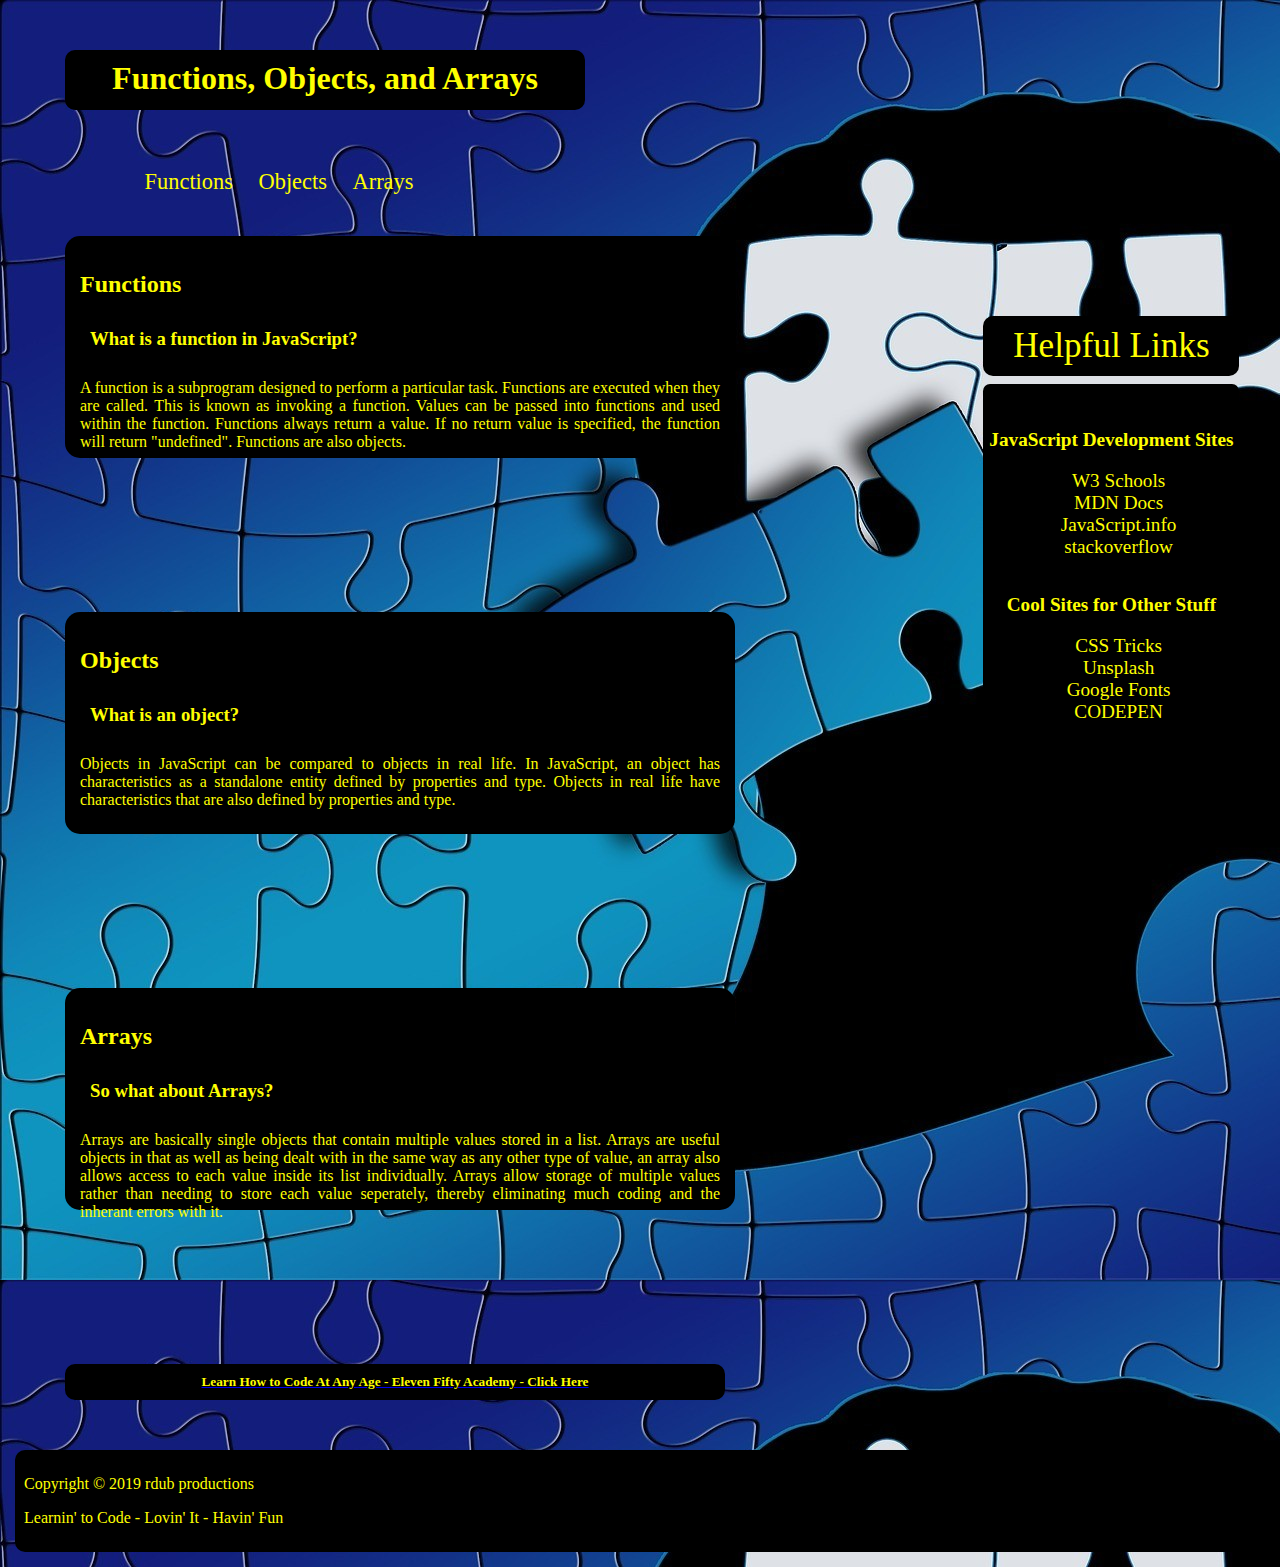
<file: index.html>
<!DOCTYPE html>
<html lang="en">
<head>
    <meta charset="UTF-8">
    <meta name="viewport" content="width=device-width, initial-scale=1.0">
    <meta http-equiv="X-UA-Compatible" content="ie=edge">
    <title>Tutorial Webpage</title>
    <link rel="stylesheet" type="text/css" href="index.css">
    <link rel="stylesheet" type="text/css" href="./animate.min.css">
</head>
<h1 class="animated bounceInRight"> Functions, Objects, and Arrays</h1>
<a href=link href="https://fonts.googleapis.com/css?family=Courgette" rel="stylesheet"></a>
<body>
    <div>
        <section>
        <nav>
            <ul id="links">
            <li><a href="#functions_section" class="navs">Functions</a></li>
            <li><a href="#objects_section" class="navs">Objects</a></li>
            <li><a href="#arrays_section" class="navs">Arrays</a></li>
            </ul>
        </nav>
        </section>
    </div>
   
    <sidebar id="sidebarWrapper" >
        <h3 class="animated pulse">Helpful Links</h3>
        <div id="sidebarLinks">
            <h6 class="sidebarTitle"> JavaScript Development Sites</h6>
            <ul class="sidebarList">
                <li>
                    <a class="sidebarLink" target="_blank" href="https://www.w3schools.com/">W3 Schools</a>
                </li>
                <li><a target="_blank" href="https://developer.mozilla.org/en-US/" class="sidebarLink">MDN Docs</a></li>
                <li><a target="_blank" href="https://javascript.info/" class="sidebarLink">JavaScript.info</a></li>
                <li><a target="_blank" href="https://stackoverflow.com/" class="sidebarLink">stackoverflow</a></li>
            </ul>
            <h6 class="sidebarTitle">Cool Sites for Other Stuff</h6>
            <ul class="sidebarList">
                <li><a target="_blank" href="https://css-tricks.com/" class="sidebarLink">CSS Tricks</a></li>
                <li><a target="_blank" href="https://unsplash.com/" class="sidebarLink">Unsplash</a></li>
                <li><a target="_blank" href="https://fonts.google.com/" class="sidebarLink">Google Fonts</a></li>
                <li><a target="_blank" href="https://codepen.io/" class="sidebarLink">CODEPEN</a></li>
            </ul>
        </div>
    </sidebar>

    <div class="paragraphs">
        <a>
        <h2>Functions</h2>
        <section id="functions_section">
            <h3>What is a function in JavaScript?</h3>
            <p>A function is a subprogram designed to perform a particular task.  Functions are executed when they are called.  This is known as invoking a function.  Values can be passed into functions and used within the function. Functions always return a value.  If no return value is specified, the function will return "undefined".  Functions are also objects.</p>
        </section>
        </a>
    </div>

    <br>
    <br>
    <br>
        
    <div class="paragraphs">
        <a>
        <h2>Objects</h2>
        <section id="objects_section">
            <h3>What is an object?</h3>
            <p>Objects in JavaScript can be compared to objects in real life.  In JavaScript, an object has characteristics as a standalone entity defined by properties and type.  Objects in real life have characteristics that are also defined by properties and type.  </p>
        </section>
        </a>
    </div>

    <br>
    <br>
    <br>

    <div class="paragraphs">
        <a>
        <h2>Arrays</h2>
        <section id="arrays_section">
            <h3>So what about Arrays?</h3>
            <p>Arrays are basically single objects that contain multiple values stored in a list.  Arrays are useful objects in that as well as being dealt with in the same way as any other type of value, an array also allows access to each value inside its list individually.  Arrays allow storage of multiple values rather than needing to store each value seperately, thereby eliminating much coding and the inherant errors with it.</p>
        </section>
        </a>
    </div>
    
    <br>
    <br>
    <br>

    <div>
        <article>
            <a target="_blank" href="https://www.elevenfifty.org/learning-how-to-code-at-any-age/">
        <h5>Learn How to Code At Any Age - Eleven Fifty Academy - Click Here</h5></a>
        </article>
    </div>

    <footer style="background-color: black;"> 
            <p>Copyright © 2019 rdub productions</p>
            <p><a>Learnin' to Code</a> -
            <a>Lovin' It</a> -
            <a>Havin' Fun</a></p>
    </footer>

</body>
    </html>
</file>
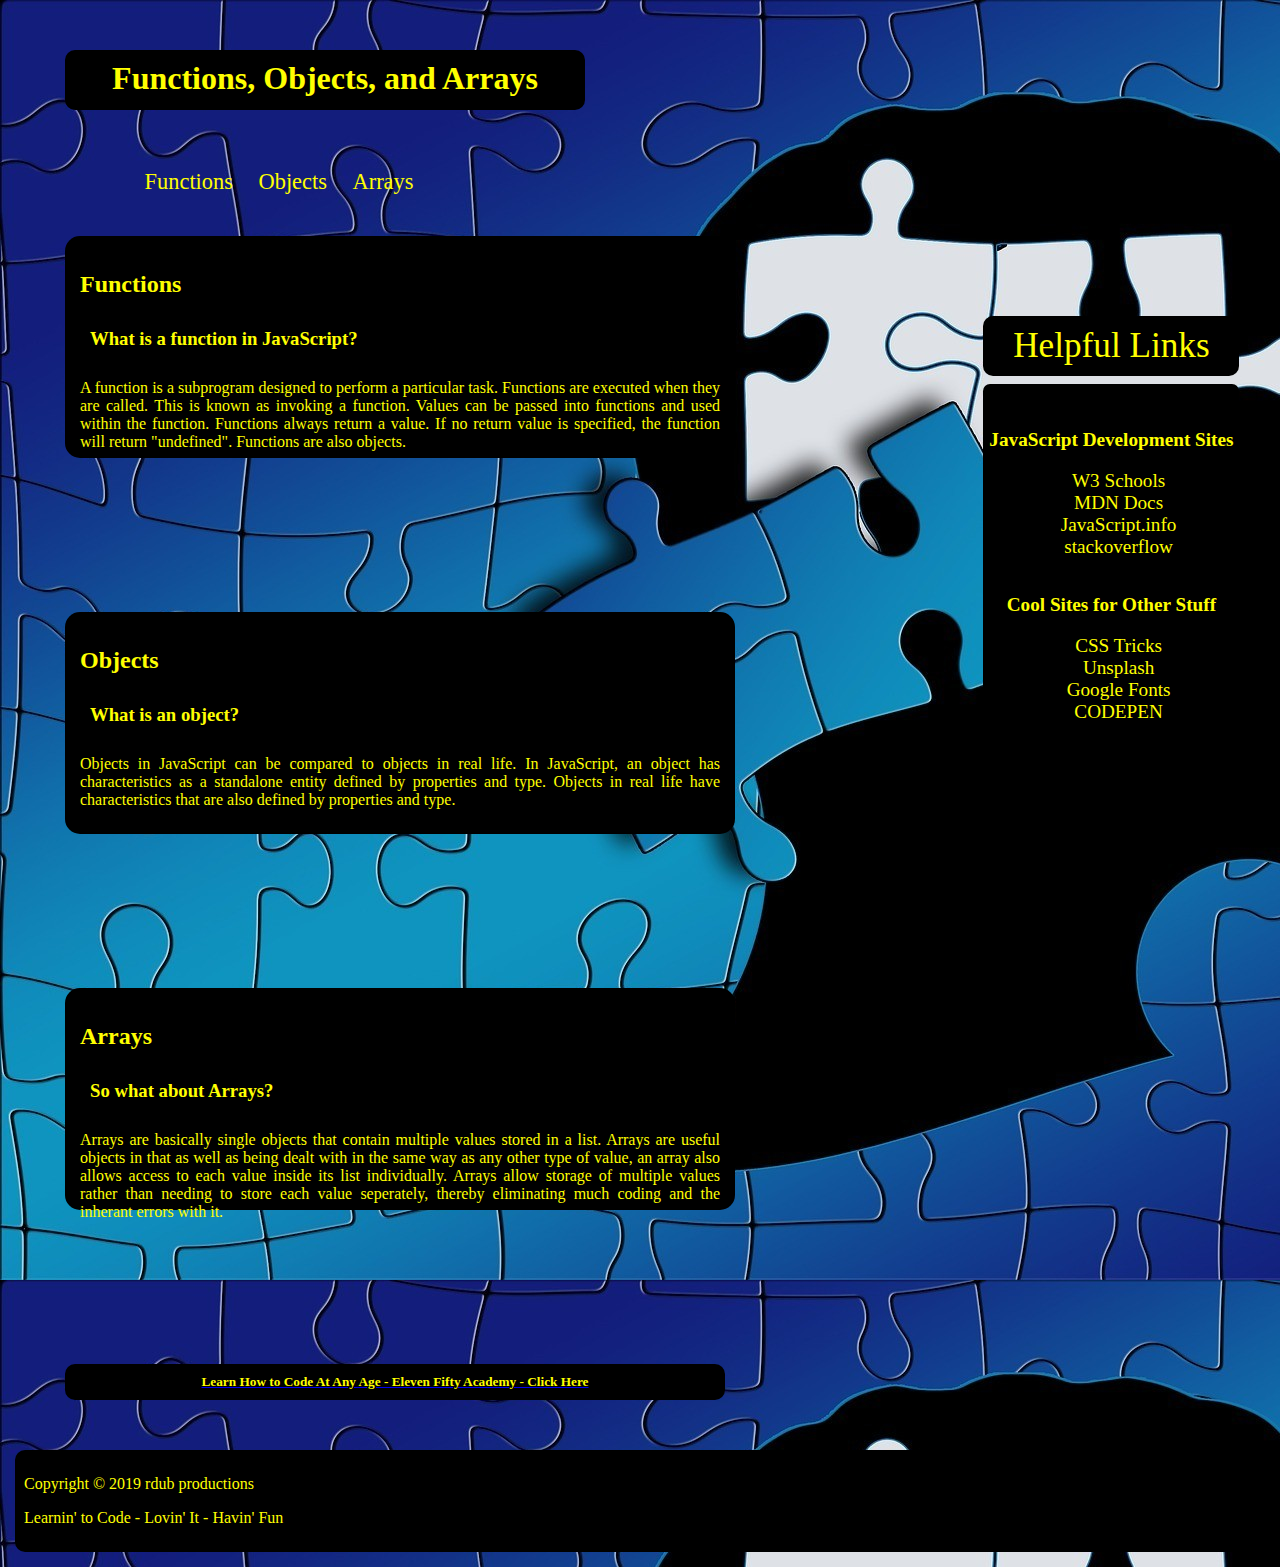
<file: 01-tutorialWebpage.html>
<!DOCTYPE html>
<html lang="en">
<head>
    <meta charset="UTF-8">
    <meta name="viewport" content="width=device-width, initial-scale=1.0">
    <meta http-equiv="X-UA-Compatible" content="ie=edge">
    <title>Tutorial Webpage</title>
    <link rel="stylesheet" type="text/css" href="01-tutorialWebpage.css">
    <link rel="stylesheet" type="text/css" href="./animate.min.css">
</head>
<h1 class="animated bounceInRight"> Functions, Objects, and Arrays</h1>
<a href=link href="https://fonts.googleapis.com/css?family=Courgette" rel="stylesheet"></a>
<body>
    <div>
        <section>
        <nav>
            <ul id="links">
            <li><a href="#functions_section" class="navs">Functions</a></li>
            <li><a href="#objects_section" class="navs">Objects</a></li>
            <li><a href="#arrays_section" class="navs">Arrays</a></li>
            </ul>
        </nav>
        </section>
    </div>
   
    <sidebar id="sidebarWrapper" >
        <h3 class="animated pulse">Helpful Links</h3>
        <div id="sidebarLinks">
            <h6 class="sidebarTitle"> JavaScript Development Sites</h6>
            <ul class="sidebarList">
                <li>
                    <a class="sidebarLink" target="_blank" href="https://www.w3schools.com/">W3 Schools</a>
                </li>
                <li><a target="_blank" href="https://developer.mozilla.org/en-US/" class="sidebarLink">MDN Docs</a></li>
                <li><a target="_blank" href="https://javascript.info/" class="sidebarLink">JavaScript.info</a></li>
                <li><a target="_blank" href="https://stackoverflow.com/" class="sidebarLink">stackoverflow</a></li>
            </ul>
            <h6 class="sidebarTitle">Cool Sites for Other Stuff</h6>
            <ul class="sidebarList">
                <li><a target="_blank" href="https://css-tricks.com/" class="sidebarLink">CSS Tricks</a></li>
                <li><a target="_blank" href="https://unsplash.com/" class="sidebarLink">Unsplash</a></li>
                <li><a target="_blank" href="https://fonts.google.com/" class="sidebarLink">Google Fonts</a></li>
                <li><a target="_blank" href="https://codepen.io/" class="sidebarLink">CODEPEN</a></li>
            </ul>
        </div>
    </sidebar>

    <div class="paragraphs">
        <a>
        <h2>Functions</h2>
        <section id="functions_section">
            <h3>What is a function in JavaScript?</h3>
            <p>A function is a subprogram designed to perform a particular task.  Functions are executed when they are called.  This is known as invoking a function.  Values can be passed into functions and used within the function. Functions always return a value.  If no return value is specified, the function will return "undefined".  Functions are also objects.</p>
        </section>
        </a>
    </div>

    <br>
    <br>
    <br>
        
    <div class="paragraphs">
        <a>
        <h2>Objects</h2>
        <section id="objects_section">
            <h3>What is an object?</h3>
            <p>Objects in JavaScript can be compared to objects in real life.  In JavaScript, an object has characteristics as a standalone entity defined by properties and type.  Objects in real life have characteristics that are also defined by properties and type.  </p>
        </section>
        </a>
    </div>

    <br>
    <br>
    <br>

    <div class="paragraphs">
        <a>
        <h2>Arrays</h2>
        <section id="arrays_section">
            <h3>So what about Arrays?</h3>
            <p>Arrays are basically single objects that contain multiple values stored in a list.  Arrays are useful objects in that as well as being dealt with in the same way as any other type of value, an array also allows access to each value inside its list individually.  Arrays allow storage of multiple values rather than needing to store each value seperately, thereby eliminating much coding and the inherant errors with it.</p>
        </section>
        </a>
    </div>
    
    <br>
    <br>
    <br>

    <div>
        <article>
            <a target="_blank" href="https://www.elevenfifty.org/learning-how-to-code-at-any-age/">
        <h5>Learn How to Code At Any Age - Eleven Fifty Academy - Click Here</h5></a>
        </article>
    </div>

    <footer style="background-color: black;"> 
            <p>Copyright © 2019 rdub productions</p>
            <p><a>Learnin' to Code</a> -
            <a>Lovin' It</a> -
            <a>Havin' Fun</a></p>
    </footer>

</body>
    </html>
</file>
<file: index.css>
body {
    margin: 15px;
    background-image:url("./01-assets/jspuzzle.jpg");
}

h1 {
    text-align: center;
    color: yellow;
    background: black;
    width: 40%;
    height: 40px;
    border-radius: 10px;
    padding: 10px;
    margin: 50px;
}

h5 {
    text-align: center;
    size: 150%;
    color: yellow;
    width: 50vw;
    background: black;
    padding: 10px;
    border-radius: 10px;
    margin: 50px;
}

h3 {
    color: yellow;
    background: black;
    padding: 10px;
    border-radius: 10px;
}

#links {
    display: flex;
    flex-direction: row;
    font-size: 140%;
    width: 20vw;
    position: relative;
    left: 5vw;
    top: 1vh;
    list-style-type: none;
}

a.navs {
    color: yellow;
    margin-left: 2vw;
    text-decoration: none;
}

li a:hover {
    background-color: black;
    border-radius: 5px;
    padding: 10px;
  }

.paragraphs {
    text-align: justify;
    padding: 15px;
    margin: 50px;
    background-color: black;
    color: yellow;
    width: 50vw;
    height: 15vw;
    border-radius: 15px;
}

#sidebarWrapper {
    float: right;
    margin-right: 2vw;
    width: 20vw;
    height: 60vh;
    text-align: center;
}

#sidebarWrapper h6 {
    margin: 4vh auto auto auto;
}

#sidebarWrapper h3 {
    font-weight: 100;
    font-size: 220%;
    position: relative;
    top: 8vh;
}

#sidebarLinks {
    height: 45vh;
    width: 20vw;
    background-color: black;
    position: relative;
    top: 5vh;
    border-radius: 7px;
    margin-top: 3vh;
    padding-top: 1vh;
}

a.sidebarLink {
    color: yellow;
    text-decoration: none;
    margin-right: 2vw;
}

a.sidebarLink:hover {
    color: red;
}

.sidebarTitle {
    font-size: 120%;
    color: yellow;
}

.sidebarList {
    list-style-type: none;
    font-size: 120%;
}

h3.animated {
    animation-delay: 2s;
    animation-iteration-count: 20;
}

footer {
    color: yellow;
    padding: 1vh;
    border-radius: 10px;
}
</file>
<file: 01-tutorialWebpage.css>
body {
    margin: 15px;
    background-image:url("./01-assets/jspuzzle.jpg");
}

h1 {
    text-align: center;
    color: yellow;
    background: black;
    width: 40%;
    height: 40px;
    border-radius: 10px;
    padding: 10px;
    margin: 50px;
}

h5 {
    text-align: center;
    size: 150%;
    color: yellow;
    width: 50vw;
    background: black;
    padding: 10px;
    border-radius: 10px;
    margin: 50px;
}

h3 {
    color: yellow;
    background: black;
    padding: 10px;
    border-radius: 10px;
}

#links {
    display: flex;
    flex-direction: row;
    font-size: 140%;
    width: 20vw;
    position: relative;
    left: 5vw;
    top: 1vh;
    list-style-type: none;
}

a.navs {
    color: yellow;
    margin-left: 2vw;
    text-decoration: none;
}

li a:hover {
    background-color: black;
    border-radius: 5px;
    padding: 10px;
  }

.paragraphs {
    text-align: justify;
    padding: 15px;
    margin: 50px;
    background-color: black;
    color: yellow;
    width: 50vw;
    height: 15vw;
    border-radius: 15px;
}

#sidebarWrapper {
    float: right;
    margin-right: 2vw;
    width: 20vw;
    height: 60vh;
    text-align: center;
}

#sidebarWrapper h6 {
    margin: 4vh auto auto auto;
}

#sidebarWrapper h3 {
    font-weight: 100;
    font-size: 220%;
    position: relative;
    top: 8vh;
}

#sidebarLinks {
    height: 45vh;
    width: 20vw;
    background-color: black;
    position: relative;
    top: 5vh;
    border-radius: 7px;
    margin-top: 3vh;
    padding-top: 1vh;
}

a.sidebarLink {
    color: yellow;
    text-decoration: none;
    margin-right: 2vw;
}

a.sidebarLink:hover {
    color: red;
}

.sidebarTitle {
    font-size: 120%;
    color: yellow;
}

.sidebarList {
    list-style-type: none;
    font-size: 120%;
}

h3.animated {
    animation-delay: 2s;
    animation-iteration-count: 20;
}

footer {
    color: yellow;
    padding: 1vh;
    border-radius: 10px;
}
</file>
